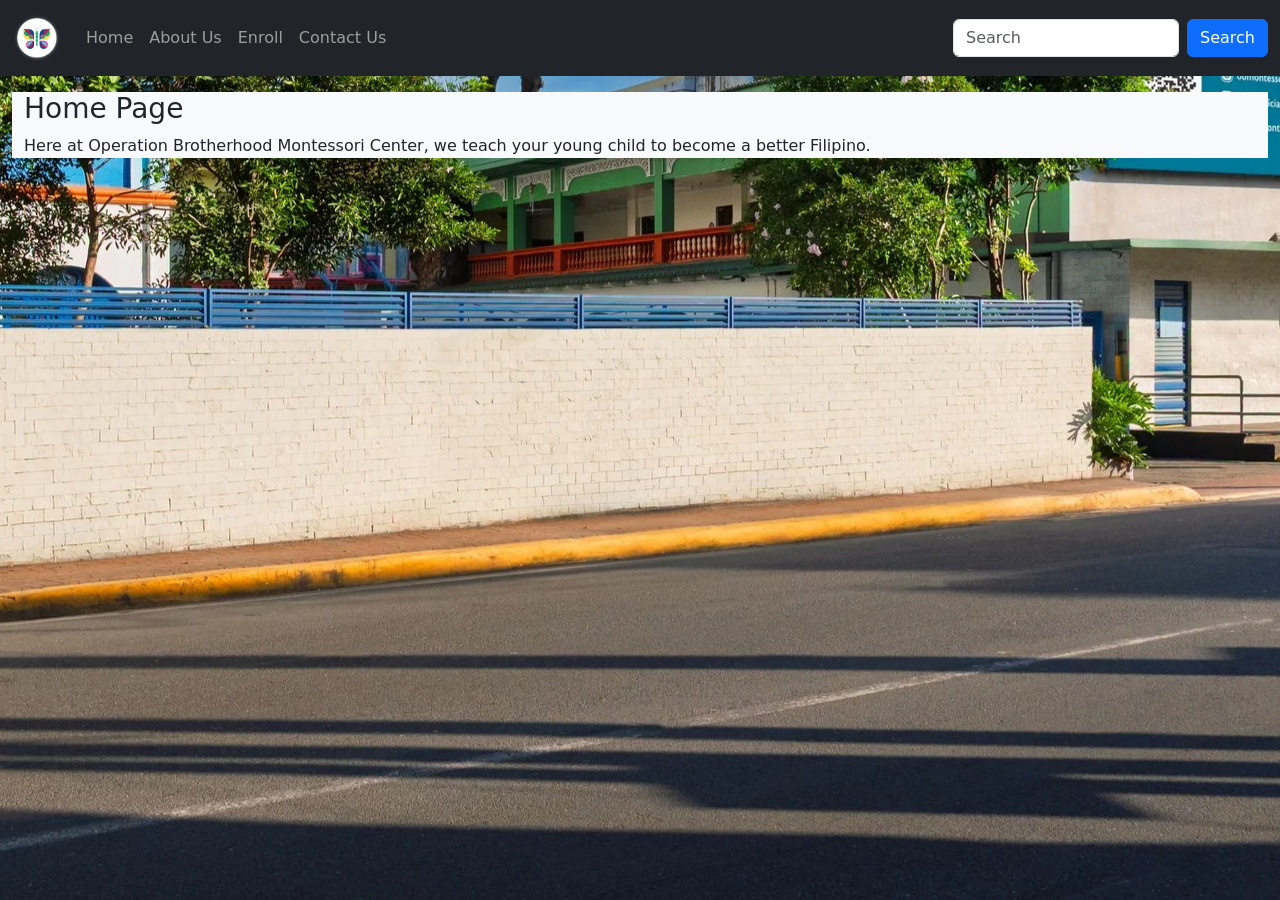
<file: index.html>
<!DOCTYPE html>
<html lang="en">
<head>
 <title>OBMC Navigation Bar</title>
 <meta charset="utf-8">
 <meta name="viewport" content="width=device-width, initial-scale=1">
 <link href="https://cdn.jsdelivr.net/npm/bootstrap@5.3.3/dist/css/bootstrap.min.css" rel="stylesheet">
 <script src="https://cdn.jsdelivr.net/npm/bootstrap@5.3.3/dist/js/bootstrap.bundle.min.js"></script>
 <link href="styles.css" rel="stylesheet">
</head>
<body>


<nav class="navbar navbar-expand-sm navbar-dark bg-dark">
 <div class="container-fluid">
   <a class="navbar-brand" href="#"><img src="Logo.png" alt="logo" height="50px" width=""></a>
   <button class="navbar-toggler" type="button" data-bs-toggle="collapse" data-bs-target="#mynavbar">
     <span class="navbar-toggler-icon"></span>
   </button>


   <div class="collapse navbar-collapse" id="mynavbar">
     <ul class="navbar-nav me-auto">
       <li class="nav-item">
         <a class="nav-link" href="index.html" target="_self">Home</a>
       </li>
       <li class="nav-item">
         <a class="nav-link" href="about.html" target="_self" >About Us</a>
       </li>
       <li class="nav-item">
         <a class="nav-link" href="enroll.html" target="_self" >Enroll</a>
       </li>
       <li class="nav-item">
         <a class="nav-link" href="contact.html" target="_self" >Contact Us</a>
       </li>
     </ul>
     <form class="d-flex">
       <input class="form-control me-2" type="text" placeholder="Search">
       <button class="btn btn-primary" type="button">Search</button>
     </form>
   </div>
 </div>
</nav>


<div class="container-fluid mt-3">


 <!-- Sample Content -->
 <div class="container-fluid mt-3 bg-light text-dark" id="box">
   <h3> Home Page  </h3>
   <p>Here at Operation Brotherhood Montessori Center, we teach your young child to become a better Filipino. </p>
 </div>


</div>


</body>
</html>
</file>
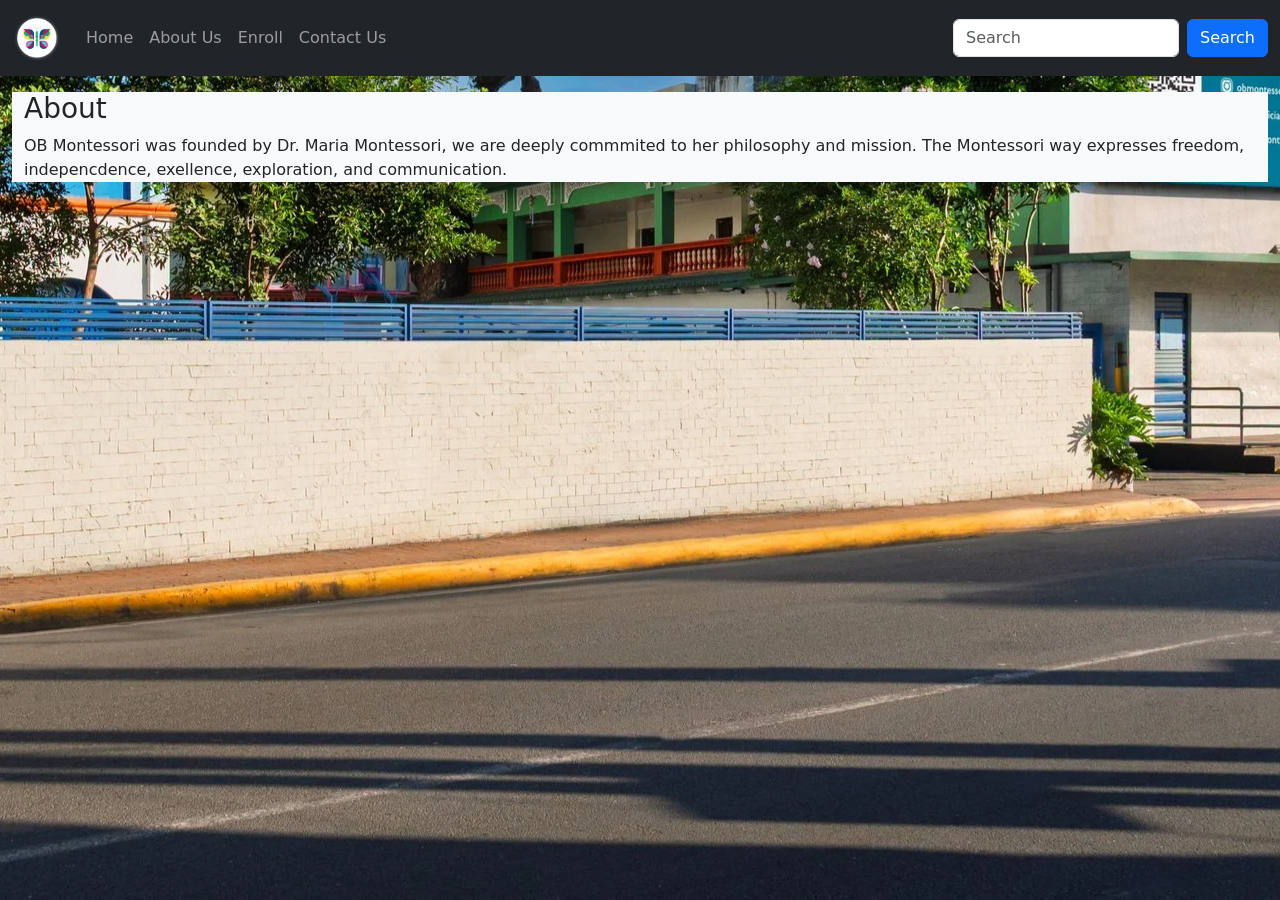
<file: about.html>
<!DOCTYPE html>
<html lang="en">
<head>
 <title>OBMC Navigation Bar</title>
 <meta charset="utf-8">
 <meta name="viewport" content="width=device-width, initial-scale=1">
 <link href="https://cdn.jsdelivr.net/npm/bootstrap@5.3.3/dist/css/bootstrap.min.css" rel="stylesheet">
 <script src="https://cdn.jsdelivr.net/npm/bootstrap@5.3.3/dist/js/bootstrap.bundle.min.js"></script>
 <link href="styles.css" rel="stylesheet">
</head>
<body>


<nav class="navbar navbar-expand-sm navbar-dark bg-dark">
 <div class="container-fluid">
   <a class="navbar-brand" href="#"><img src="Logo.png" alt="logo" height="50px" width=""></a>
   <button class="navbar-toggler" type="button" data-bs-toggle="collapse" data-bs-target="#mynavbar">
     <span class="navbar-toggler-icon"></span>
   </button>


   <div class="collapse navbar-collapse" id="mynavbar">
     <ul class="navbar-nav me-auto">
       <li class="nav-item">
         <a class="nav-link" href="index.html" target="_self">Home</a>
       </li>
       <li class="nav-item">
         <a class="nav-link" href="about.html" target="_self" >About Us</a>
       </li>
       <li class="nav-item">
         <a class="nav-link" href="enroll.html" target="_self" >Enroll</a>
       </li>
       <li class="nav-item">
         <a class="nav-link" href="contact.html" target="_self" >Contact Us</a>
       </li>
     </ul>
     <form class="d-flex">
       <input class="form-control me-2" type="text" placeholder="Search">
       <button class="btn btn-primary" type="button">Search</button>
     </form>
   </div>
 </div>
</nav>


<div class="container-fluid mt-3">


 <!-- Sample Content -->
 <div class="container-fluid mt-3 bg-light text-dark">
   <h3> About  </h3>
   <p>OB Montessori was founded by Dr. Maria Montessori, we are deeply commmited to her philosophy and mission. The Montessori way expresses freedom, indepencdence, exellence, exploration, and communication. </p>


</div>


</body>
</html>
</file>
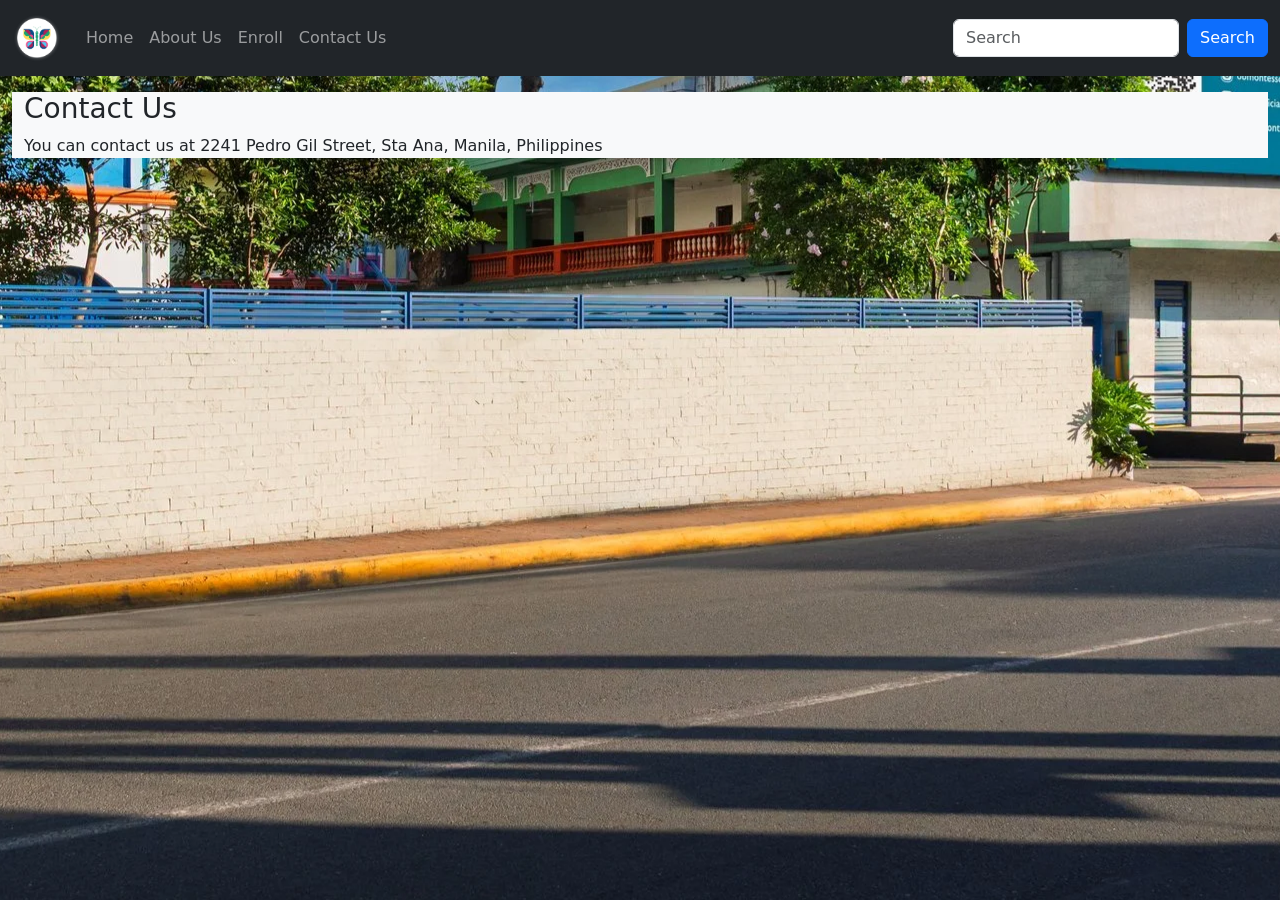
<file: contact.html>
<!DOCTYPE html>
<html lang="en">
<head>
 <title>OBMC Navigation Bar</title>
 <meta charset="utf-8">
 <meta name="viewport" content="width=device-width, initial-scale=1">
 <link href="https://cdn.jsdelivr.net/npm/bootstrap@5.3.3/dist/css/bootstrap.min.css" rel="stylesheet">
 <script src="https://cdn.jsdelivr.net/npm/bootstrap@5.3.3/dist/js/bootstrap.bundle.min.js"></script>
 <link href="styles.css" rel="stylesheet">
</head>
<body>


<nav class="navbar navbar-expand-sm navbar-dark bg-dark">
 <div class="container-fluid">
   <a class="navbar-brand" href="#"><img src="Logo.png" alt="logo" height="50px" width=""></a>
   <button class="navbar-toggler" type="button" data-bs-toggle="collapse" data-bs-target="#mynavbar">
     <span class="navbar-toggler-icon"></span>
   </button>


   <div class="collapse navbar-collapse" id="mynavbar">
     <ul class="navbar-nav me-auto">
       <li class="nav-item">
         <a class="nav-link" href="index.html" target="_self">Home</a>
       </li>
       <li class="nav-item">
         <a class="nav-link" href="about.html" target="_self" >About Us</a>
       </li>
       <li class="nav-item">
         <a class="nav-link" href="enroll.html" target="_self" >Enroll</a>
       </li>
       <li class="nav-item">
         <a class="nav-link" href="contact.html" target="_self" >Contact Us</a>
       </li>
     </ul>
     <form class="d-flex">
       <input class="form-control me-2" type="text" placeholder="Search">
       <button class="btn btn-primary" type="button">Search</button>
     </form>
   </div>
 </div>
</nav>


<div class="container-fluid mt-3">


 <!-- Sample Content -->
 <div class="container-fluid mt-3 bg-light text-dark">
   <h3> Contact Us  </h3>
   <p>You can contact us at 2241 Pedro Gil Street, Sta Ana, Manila, Philippines </p>
 </div>


</div>


</body>
</html>
</file>
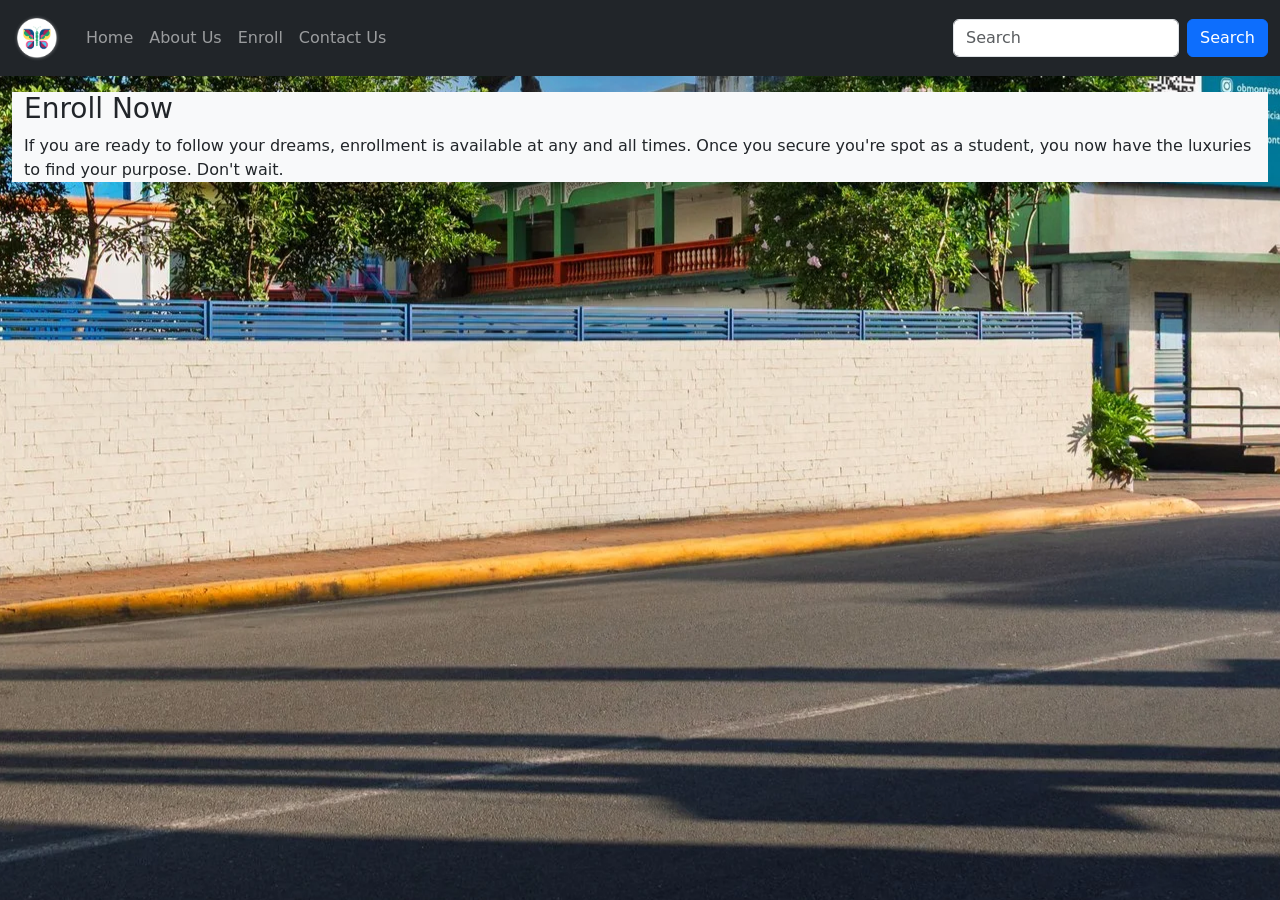
<file: enroll.html>
<!DOCTYPE html>
<html lang="en">
<head>
 <title>OBMC Navigation Bar</title>
 <meta charset="utf-8">
 <meta name="viewport" content="width=device-width, initial-scale=1">
 <link href="https://cdn.jsdelivr.net/npm/bootstrap@5.3.3/dist/css/bootstrap.min.css" rel="stylesheet">
 <script src="https://cdn.jsdelivr.net/npm/bootstrap@5.3.3/dist/js/bootstrap.bundle.min.js"></script>
 <link href="styles.css" rel="stylesheet">
</head>
<body>


<nav class="navbar navbar-expand-sm navbar-dark bg-dark">
 <div class="container-fluid">
   <a class="navbar-brand" href="#"><img src="Logo.png" alt="logo" height="50px" width=""></a>
   <button class="navbar-toggler" type="button" data-bs-toggle="collapse" data-bs-target="#mynavbar">
     <span class="navbar-toggler-icon"></span>
   </button>


   <div class="collapse navbar-collapse" id="mynavbar">
     <ul class="navbar-nav me-auto">
       <li class="nav-item">
         <a class="nav-link" href="index.html" target="_self">Home</a>
       </li>
       <li class="nav-item">
         <a class="nav-link" href="about.html" target="_self" >About Us</a>
       </li>
       <li class="nav-item">
         <a class="nav-link" href="enroll.html" target="_self" >Enroll</a>
       </li>
       <li class="nav-item">
         <a class="nav-link" href="contact.html" target="_self" >Contact Us</a>
       </li>
     </ul>
     <form class="d-flex">
       <input class="form-control me-2" type="text" placeholder="Search">
       <button class="btn btn-primary" type="button">Search</button>
     </form>
   </div>
 </div>
</nav>


<div class="container-fluid mt-3">


 <!-- Sample Content -->
 <div class="container-fluid mt-3 bg-light text-dark">
   <h3> Enroll Now </h3>
   <p>If you are ready to follow your dreams, enrollment is available at any and all times. Once you secure you're spot as a student, you now have the luxuries to find your purpose. Don't wait.</p>
 </div>


</div>


</body>
</html>
</file>
<file: styles.css>
body{
    
    background-image: url(SA.png);
    background-position: center;
    background-repeat: no-repeat;
}
</file>
